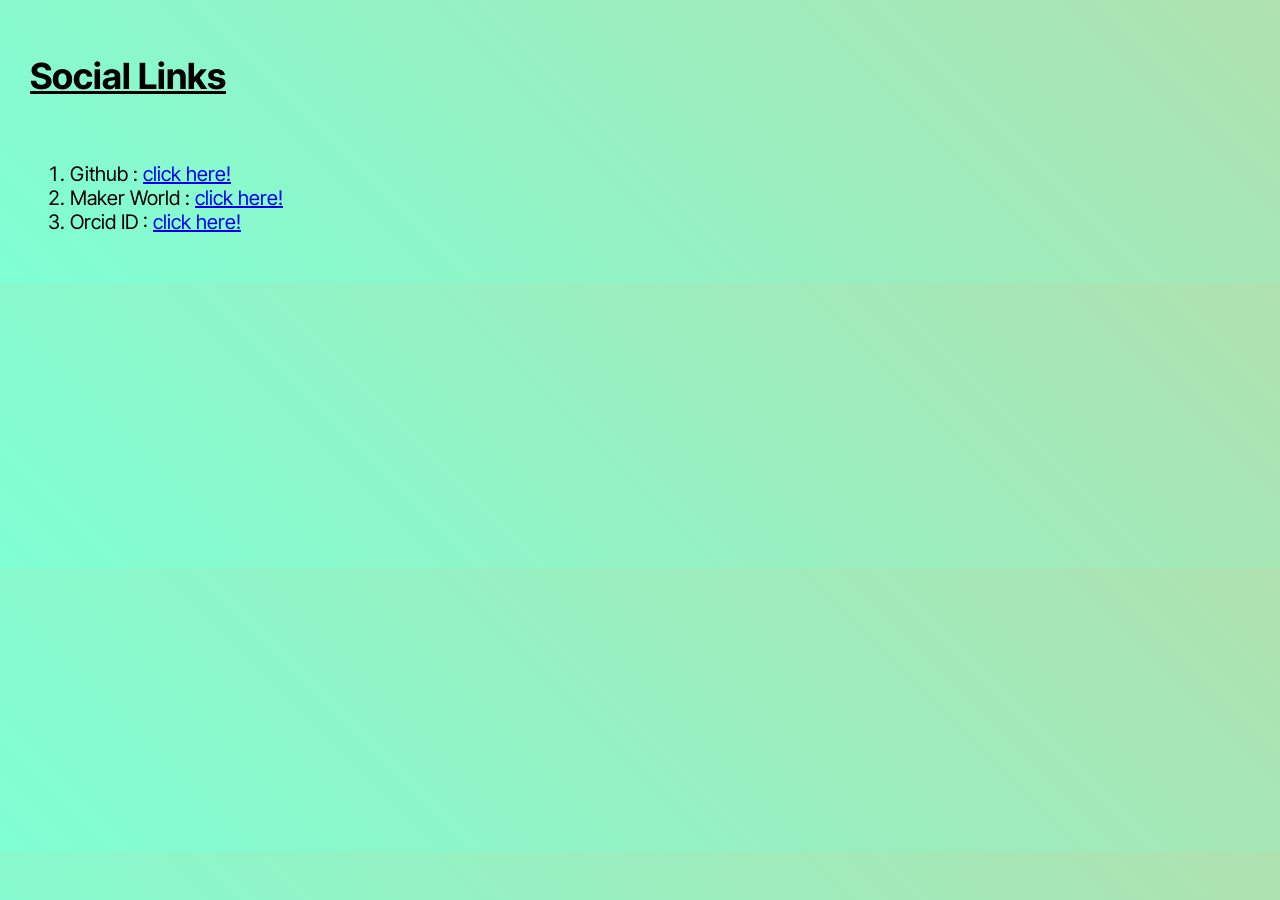
<file: social.html>
<!DOCTYPE html>
<html>
    <head>
        <title>Social Links</title>
        <link rel="stylesheet" href="style.css">
    </head>
    <body>
        <h1><u>Social Links</u></h1>
        <ol>
            <li>Github : <a href="https://github.com/Bobert3D">click here!</a></li>
            <li>Maker World : <a href="https://makerworld.com/@Bobert001_3D?appSharePlatform=copy">click here!</a></li>
            <li>Orcid ID : <a href="https://orcid.org/0009-0009-0913-2513">click here!</a></li>
        </ol>
    </body>
</html>
</file>
<file: style.css>
@import url('https://fonts.googleapis.com/css2?family=Agrave+Pro:wght@100..700&family=Creepster&family=Inter+Tight:ital,wght@0,100..900;1,100..900&display=swap');

body {
    background: linear-gradient(45deg, #7fffd4, #afe1af);
    margin: 10px; /* Removes default browser borders */
    padding: 20px;
    font-family: 'Inter Tight', system-ui;
    display: flex;
    flex-direction: column;
    justify-content: center;
    gap: 20px;
    font-size: 18px;
}

img{
    width: 500px;
    height: 500px;
    border: 5px solid black;
    border-radius: 15px;
}

ol{
    font-size: 20px;
}

audio{
    display: block;
    width: 400px;
    border: 3px solid black;
    border-radius: 29px;
    background-color: #f1f3f4;
}

hr{
    width: 100%;
    height: 4px;
    background-color: #d3d3d3;
}

.phonk{
    font-size: 25px;
}
</file>
